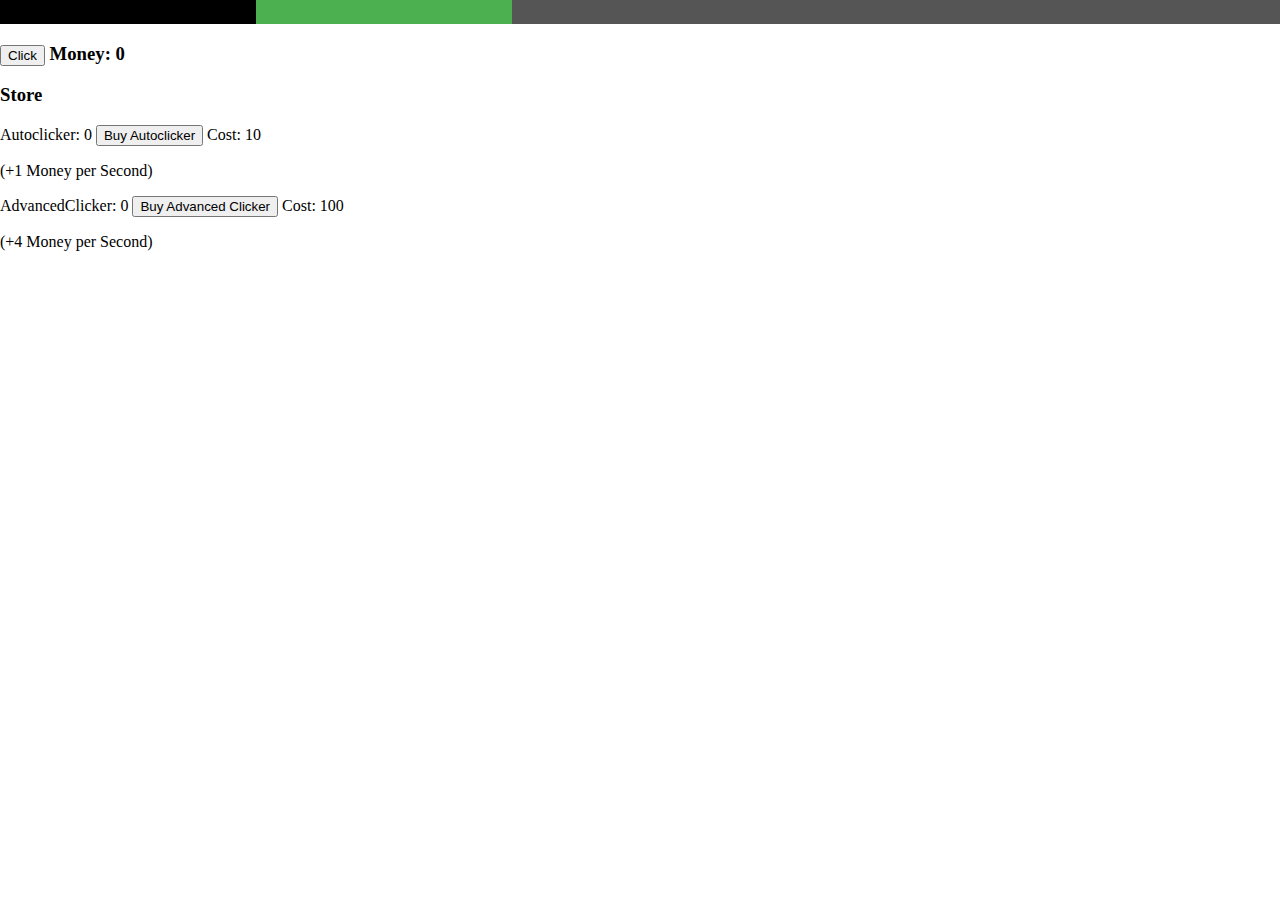
<file: clicker.html>
<html>
	<head>
		<div class="icon-bar">
  <a href="index.html"><i class="fa fa-globe"></i></a>
  <a class="active" href="clicker.html"><i class="fa fa-home"></i></a>
  <a href="cc.html"><i class="fa fa-envelope"></i></a>
  <a href="#"><i class="fa fa-globe"></i></a>
  <a href="#"><i class="fa fa-trash"></i></a>
		</div>
<h3><button onclick="hackClick(1)">Click</button> Money: <span id="money">0</span></h3>
		<h3>Store</h3>
		<p>Autoclicker: <span id="autoclicker">0</span>
<style>
body {margin:0;}

.icon-bar {
    width: 100%;
    text-align: center;
    background-color: #555;
    overflow: auto;
}

.icon-bar a {
    width: 20%;
    padding: 12px 0;
    float: left;
    transition: all 0.3s ease;
    color: white;
    font-size: 36px;
}

.icon-bar a:hover {
    background-color: #000;
}

.active {
    background-color: #4CAF50 !important;
}
</style>

</head>
	<body>
		<button onclick="buyAutoclicker()">Buy Autoclicker</button> Cost: <span id="buyAutoclicker">10</span>
		<script>
			var money = 0;
			var autoclicker = 0;
			var ad = 0;
			
			function hackClick(number){
				money = money + number;
				document.getElementById("money").innerHTML = money;
			};
			function buyAutoclicker(){
				var buyAutoclicker = Math.floor(10 * Math.pow(3.2, autoclicker));
				if (money >=buyAutoclicker){
					autoclicker = autoclicker + 1;
					money = money - buyAutoclicker;
					document.getElementById('autoclicker').innerHTML = autoclicker;
					document.getElementById('money').innerHTML = money;
				};
					var nextCost = Math.floor(10 * Math.pow(3.2, autoclicker));
					document.getElementById('buyAutoclicker').innerHTML = nextCost;
			};
			
			window.setInterval(function(){
				hackClick(autoclicker);
				}, 1000);
		
		</script>
		<p>		(+1 Money per Second)
		<p>AdvancedClicker: <span id="Ad">0</span>
		<button onclick="buyAd()">Buy Advanced Clicker</button> Cost: <span id="buyAd">100</span>
		<script>
			var money = 0;
			var ad = 0;
			
			function hackClick(number){
				money = money + number;
				document.getElementById("money").innerHTML = money;
			};
			function buyAd(){
				var buyAd = Math.floor(100 * Math.pow(3.2, ad));
				if (money >=buyAd){
					ad = ad + 1;
					money = money - buyAd;
					document.getElementById('ad').innerHTML = ad;
					document.getElementById('money').innerHTML = money;
				};
					var nextCost = Math.floor(100 * Math.pow(3.2, ad));
					document.getElementById('buyAd').innerHTML = nextCost;
			};
			
			window.setInterval(function(){
				hackClick(ad);
				}, 250);
</script>
		<p>		(+4 Money per Second)
</body>
</html>
</file>
